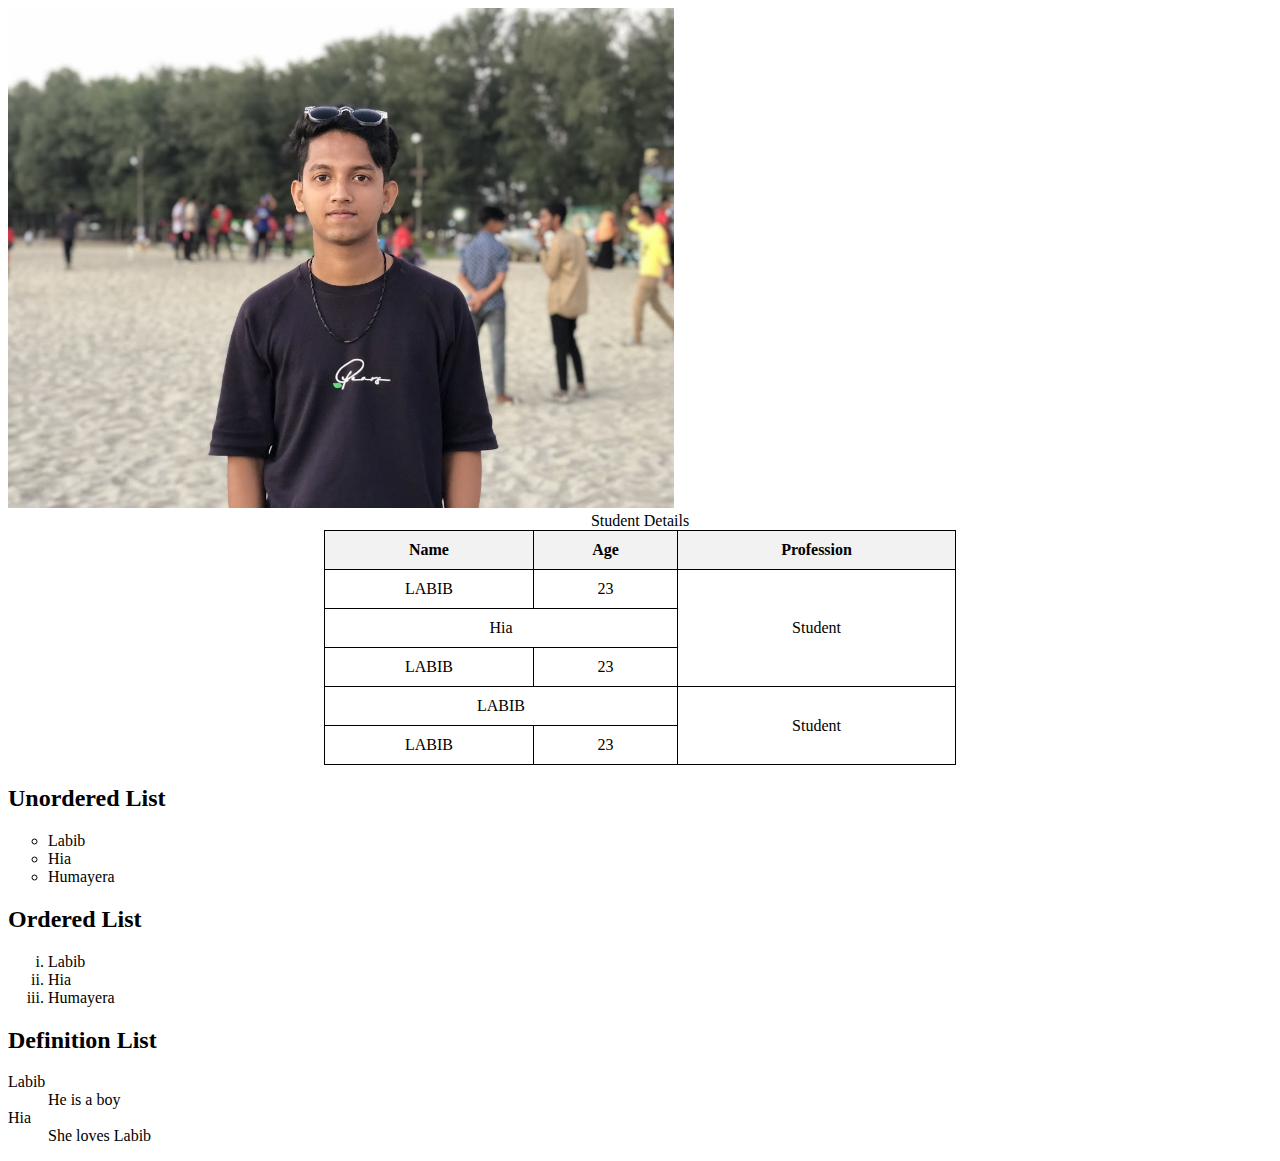
<file: video 5/index.html>
<!DOCTYPE html>
<html lang="en">

<head>
    <meta charset="UTF-8">
    <meta name="viewport" content="width=device-width, initial-scale=1.0">
    <title>Image</title>
    <link rel="stylesheet" href="style.css">
</head>

<body>
    <img src="labib.jpg" alt="Author" height="500">
    <br>
    <table>
        <caption>Student Details</caption>
        <thead>



            <tr>
                <th>Name</th>
                <th>Age</th>
                <th>Profession</th>
            </tr>
        </thead>
        <tbody>

            <tr>
                <td>LABIB</td>
                <td>23</td>
                <td rowspan="3">Student</td>
            </tr>

            <tr>
                <td colspan="2">Hia</td>
                <!-- <td>20</td> -->
                <!-- <td>Student</td> -->
            </tr>

            <tr>
                <td>LABIB</td>
                <td>23</td>
                <!-- <td>Student</td> -->
            </tr>
        </tbody>

        <tfoot>
            <tr>
                <td colspan="2">LABIB</td>
                <!-- <td>23</td> -->
                <td rowspan="2">Student</td>
            </tr>
            <tr>
                <td>LABIB</td>
                <td>23</td>
                <!-- <td>Student</td> -->
            </tr>
        </tfoot>

    </table>
    <h2>Unordered List</h2>
    <ul type="circle">
        <li>Labib</li>
        <li>Hia</li>
        <li>Humayera</li>
    </ul>
    <h2>Ordered List</h2>
    <ol type="i">
        <li>Labib</li>
        <li>Hia</li>
        <li>Humayera</li>
    </ol>
    <h2>Definition List</h2>
    <dl>
        <dt>Labib</dt>
        <dd>He is a boy</dd>
        <dt>Hia</dt>
        <dd>She loves Labib</dd>
    </dl>

</body>

</html>
</file>
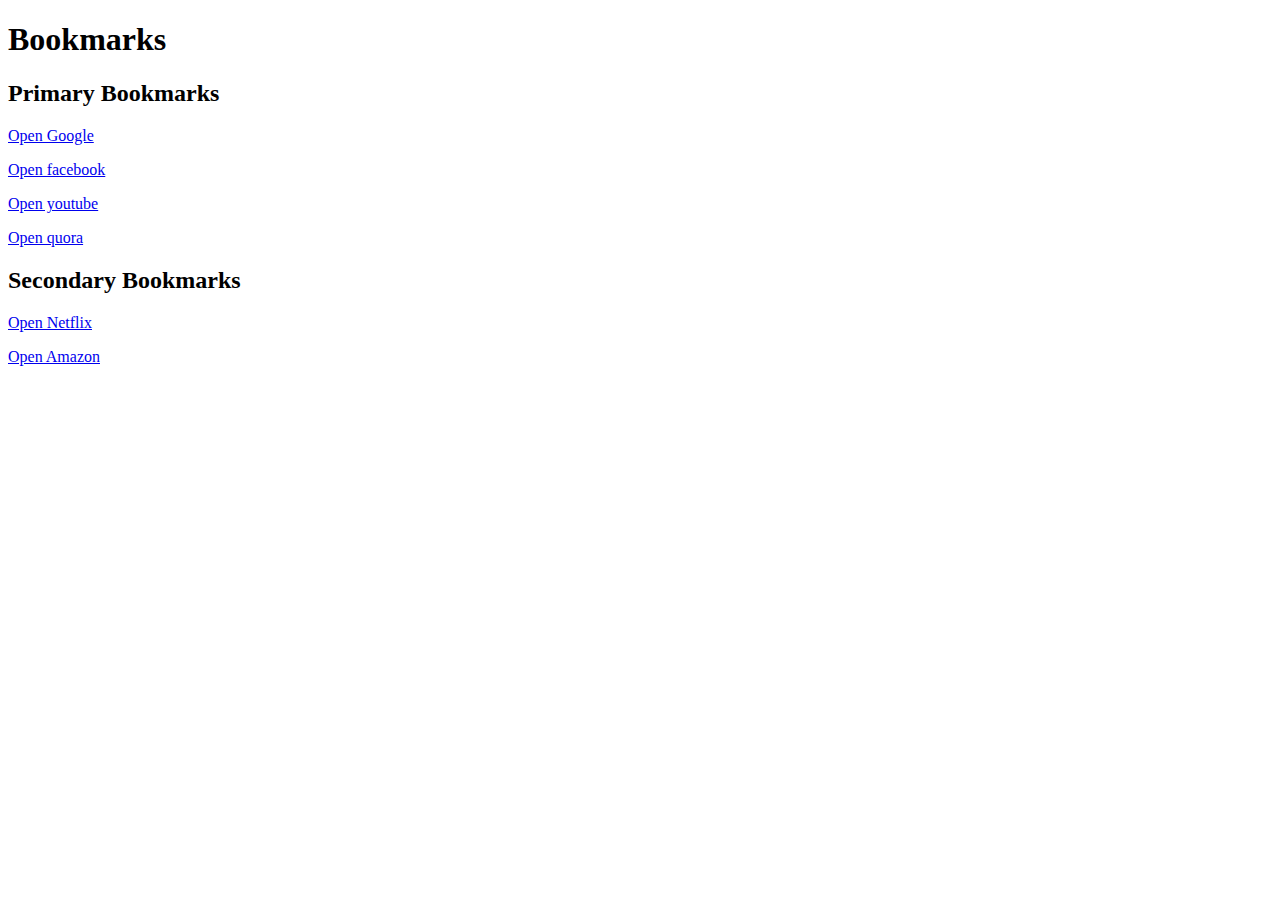
<file: video 4/bookmarkmanager.html>
<!DOCTYPE html>
<html lang="en">
<head>
    <meta charset="UTF-8">
    <meta name="viewport" content="width=device-width, initial-scale=1.0">
    <title>Bookmark Manager - code with harry</title>
</head>
<body>
    <h1>Bookmarks</h1>
    <h2>Primary Bookmarks</h2>
    <p><a target="_blank" href="https://www.google.com">Open Google</a></p>
    <p><a target="_blank" href="https://www.facebook.com">Open facebook</a></p>
    <p><a target="_blank" href="https://www.youtube.com">Open youtube</a></p>
    <p><a target="_blank" href="https://www.quora.com">Open quora</a></p>


    <h2>Secondary Bookmarks</h2>
    <p><a target="_blank" href="https://www.netflix.com">Open Netflix</a></p>
    <p><a target="_blank" href="https://www.amazon.com">Open Amazon</a></p>
</body>
</html>
</file>
<file: video 5/style.css>
table {
  width: 50%;
  border-collapse: collapse;
  margin: 0 auto;
}
tr {
  border: 1px solid black;
  padding: 10px;
  text-align: center;
}
td {
  border: 1px solid black;
  padding: 10px;
  text-align: center;
}
th {
  border: 1px solid black;
  padding: 10px;
  text-align: center;
  background-color: #f2f2f2;
}
</file>
